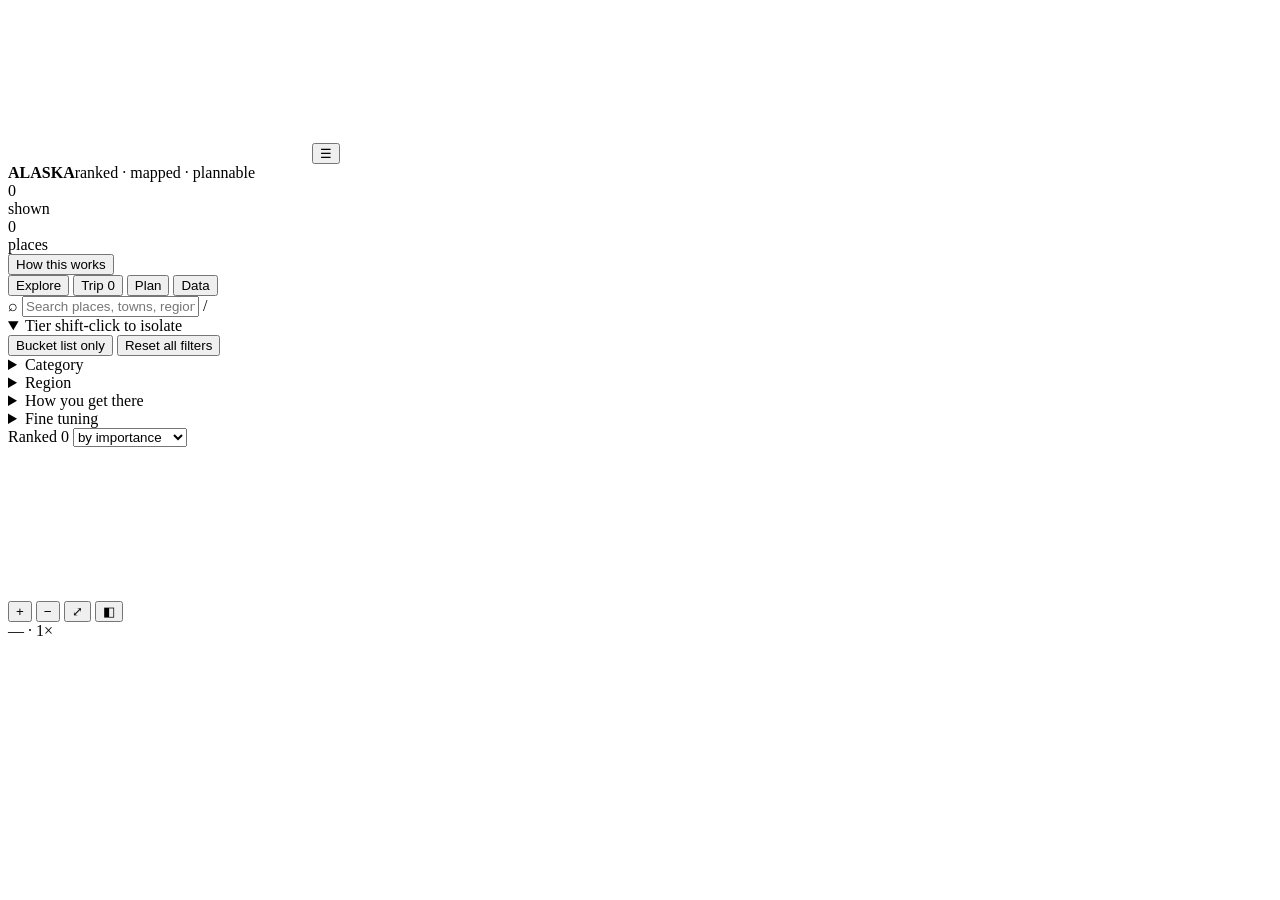
<file: src/index.html>
<!doctype html>
<html lang="en">
<head>
<meta charset="utf-8">
<meta name="viewport" content="width=device-width,initial-scale=1,maximum-scale=1,viewport-fit=cover">
<title>ALASKA — every place worth going, ranked and mapped</title>
<meta name="description" content="An interactive, ranked map of Alaska's attractions — glaciers, bears, aurora, parks, drives and towns — with a seasonal planner and a trip builder. One HTML file, no servers.">
<meta name="theme-color" content="#05080f">
<meta property="og:title" content="ALASKA — every place worth going, ranked and mapped">
<meta property="og:description" content="Ranked interactive map + trip planner for Alaska.">
<link rel="icon" href="data:image/svg+xml,%3Csvg xmlns='http://www.w3.org/2000/svg' viewBox='0 0 32 32'%3E%3Crect width='32' height='32' rx='7' fill='%23070c16'/%3E%3Cpath d='M4 21l6-9 4 5 3-4 5 6 6-11' stroke='%2352ffb8' stroke-width='2.4' fill='none' stroke-linejoin='round'/%3E%3C/svg%3E">
<style>/*__CSS__*/</style>
</head>
<body>
<div id="app">

  <header>
    <canvas id="auroraCanvas"></canvas>
    <button class="hbtn" id="mobToggle" title="Menu">☰</button>
    <div class="brand"><b>ALASKA</b><span class="sub">ranked · mapped · plannable</span></div>
    <div class="hstat">
      <div><div class="v" id="hCount">0</div><div class="k">shown</div></div>
      <div><div class="v" id="hTotal">0</div><div class="k">places</div></div>
      <button class="hbtn" id="hHelp">How this works</button>
    </div>
  </header>

  <aside>
    <div class="tabs">
      <button class="on" data-tab="explore">Explore</button>
      <button data-tab="trip">Trip <span class="n" id="tripN">0</span></button>
      <button data-tab="plan">Plan</button>
      <button data-tab="data">Data</button>
    </div>

    <!-- ══ explore ══ -->
    <div class="pane on" id="pane-explore">
      <div class="searchbar"><div class="wrap">
        <span class="ico">⌕</span>
        <input id="q" placeholder="Search places, towns, regions…" autocomplete="off" spellcheck="false">
        <span class="kbd">/</span>
      </div></div>

      <div class="scroll">
        <details class="sec" open><summary>Tier <span class="tag">shift-click to isolate</span></summary>
          <div class="body"><div class="chips" id="fTiers"></div>
            <div class="rowbtns"><button class="tbtn" id="btnT1">Bucket list only</button>
              <button class="tbtn" id="btnAllCats">Reset all filters</button></div>
          </div></details>

        <details class="sec"><summary>Category <span class="tag" id="tagCats"></span></summary>
          <div class="body"><div class="chips" id="fCats"></div></div></details>

        <details class="sec"><summary>Region <span class="tag" id="tagRegions"></span></summary>
          <div class="body"><div class="chips" id="fRegions"></div></div></details>

        <details class="sec"><summary>How you get there</summary>
          <div class="body"><div class="chips" id="fAccess"></div></div></details>

        <details class="sec"><summary>Fine tuning</summary>
          <div class="body">
            <div class="slab"><label>Min score</label><span class="val" id="impV">any</span></div>
            <input type="range" id="impR" min="0" max="95" step="5" value="0">
            <div class="slab"><label>Max time</label><span class="val" id="hourV">any</span></div>
            <input type="range" id="hourR" min="1" max="48" step="1" value="48">
            <label class="switch"><input type="checkbox" id="swKid"><span>Kid-friendly only</span></label>
            <label class="switch"><input type="checkbox" id="swBook"><span>No advance booking</span></label>
            <label class="switch"><input type="checkbox" id="swDim" checked><span>Dim out-of-season</span></label>
            <label class="switch"><input type="checkbox" id="swGhost" checked><span>Ghost filtered pins</span></label>
          </div></details>

        <div class="listhead">Ranked <span id="count">0</span>
          <select id="sortSel">
            <option value="rank">by importance</option>
            <option value="name">A–Z</option>
            <option value="time">by time needed</option>
            <option value="region">by region</option>
            <option value="cat">by category</option>
          </select>
        </div>
        <div id="list"></div>
      </div>
    </div>

    <!-- ══ trip ══ -->
    <div class="pane" id="pane-trip"><div class="scroll"><div class="trip" id="tripBody"></div></div></div>

    <!-- ══ plan ══ -->
    <div class="pane" id="pane-plan"><div class="scroll"><div class="trip" id="planBody"></div></div></div>

    <!-- ══ data ══ -->
    <div class="pane" id="pane-data"><div class="scroll"><div class="trip" id="dataBody"></div></div></div>
  </aside>

  <main>
    <canvas id="map"></canvas>
    <div id="tip"></div>
    <div id="detail"></div>

    <div class="mapui ctrls">
      <button class="cbtn" id="zoomIn" title="Zoom in">+</button>
      <button class="cbtn" id="zoomOut" title="Zoom out">−</button>
      <button class="cbtn" id="zoomFit" title="Fit Alaska (F)">⤢</button>
      <button class="cbtn" id="layerBtn" title="Layers">◧</button>
      <div id="layerPop"><div id="layers"></div></div>
    </div>

    <div class="mapui legend"><div id="legendBody"></div></div>

    <div class="mapui monthbar">
      <div class="mrow" id="months"></div>
      <div class="minfo" id="minfo"></div>
    </div>

    <div class="scalebar">
      <span id="scaleTxt">—</span> · <span id="zoomLbl">1×</span>
      <div class="bar" id="scaleBar" style="width:60px"></div>
    </div>
  </main>
</div>

<div id="modal"><div class="box" id="modalBox"></div></div>
<div class="toast" id="toast"></div>

<script>/*__JS__*/</script>
</body>
</html>
</file>
